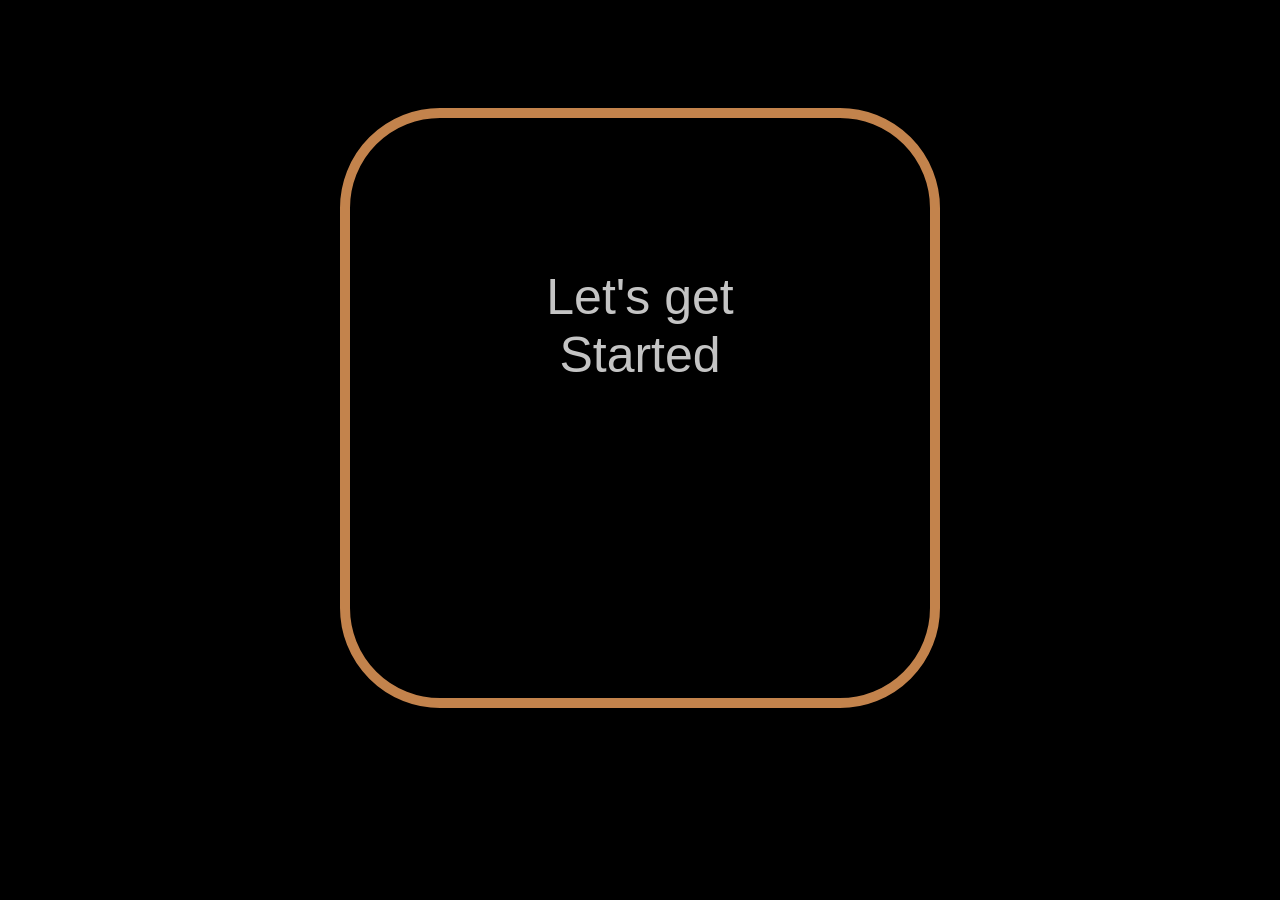
<file: trying doc thigns/doc.html>
<!DOCTYPE html>
<html lang="en">
<head>
    <meta charset="UTF-8">
    <meta name="viewport" content="width=device-width, initial-scale=1.0">
    <title>Kuch toh try kar raha hu be</title>
    <link rel="stylesheet" href="dockacss.css">
</head>
<body>
    <div class="centered">
        <button class="button2">Let's get Started</button>
    </div>
</body>
</html>
</file>
<file: trying doc thigns/dockacss.css>
body{
    background-color: black;
}

.centered{
    display: flex;
    justify-content: center;
    padding: 100px;
}
.button2{
    
    background-color: black;
    color: whitesmoke;
    display: flex;
    justify-content:right;
    border: sandybrown solid 10px;
    border-radius: 100px;
    width:600px;
    height:600px;
    padding: 150px;
    font-size: 50px;
    cursor:pointer;
    background-image: url("https://img.magnific.com/free-photo/3d-cartoon-character_23-2151021986.jpg?semt=ais_hybrid&w=740&q=80");
    background-size: cover;
    opacity: 0.8;
}
</file>
